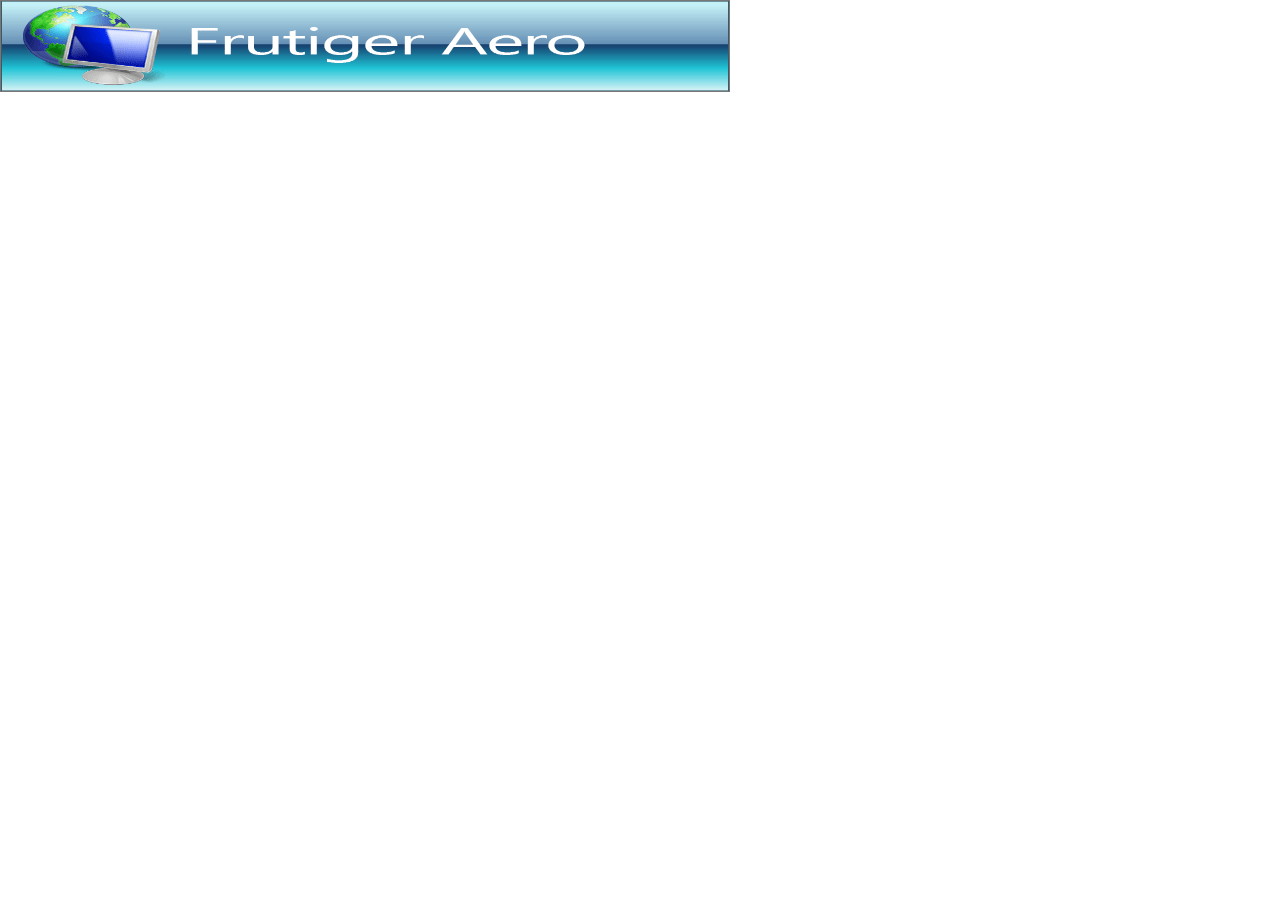
<file: Ads/IFrameAdContent.html>
<!DOCTYPE html>
<html>
<head>
  <title>Ad</title>
</head>
<body style="margin:0; background:transparent;">

  <div style="width:728px; height:90px; overflow:hidden; border:1px solid #777;">
    <img src="frutiger-aero.png" style="width:728px; height:90px;">
  </div>

</body>
</html>
</file>
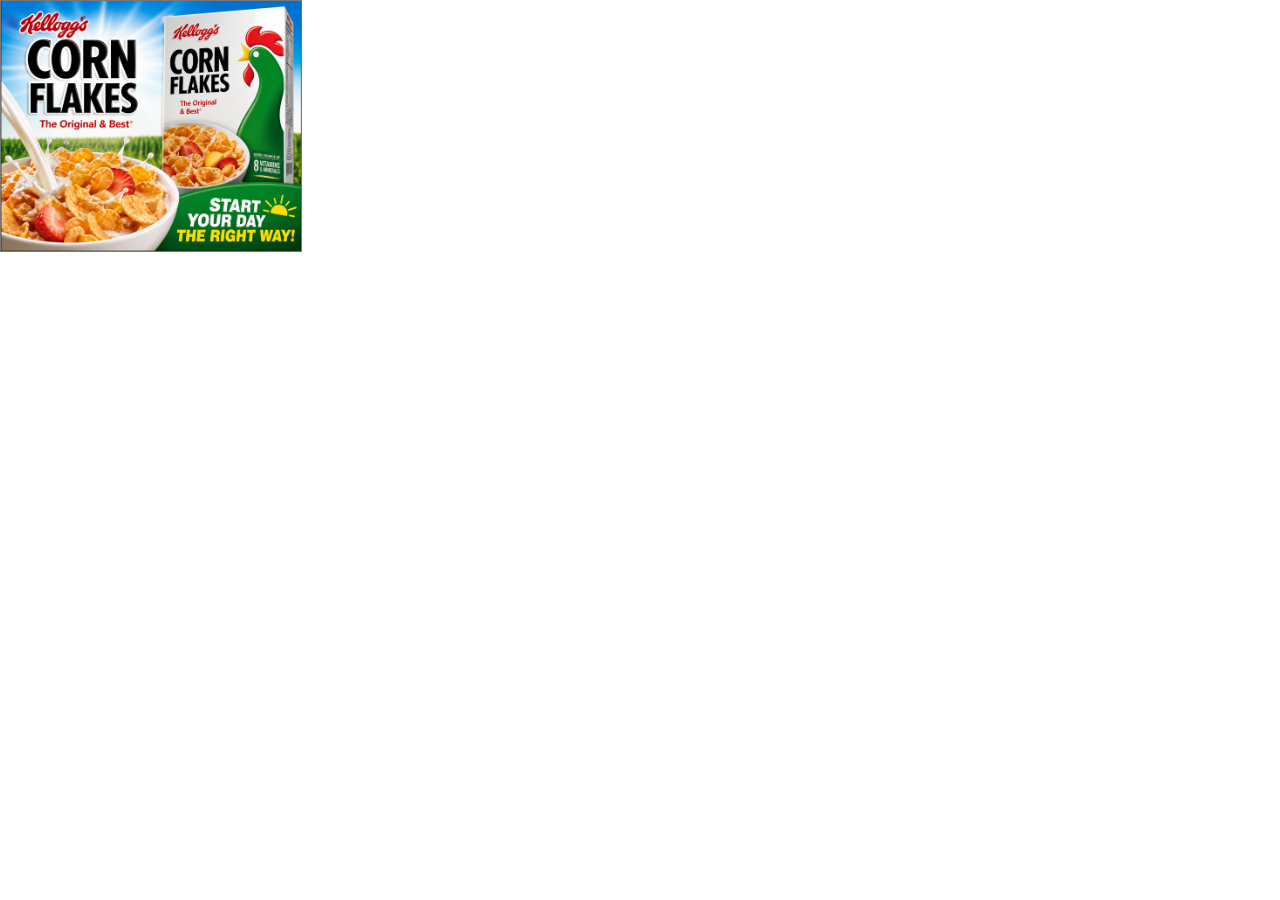
<file: Ads/IFrameAdContent2.html>
<!DOCTYPE html>
<html>
<head>
  <title>Ad</title>
</head>
<body style="margin:0; background:transparent;">

  <div style="width:300px; height:250px; overflow:hidden; border:1px solid #777;">
    <img src="corn-flakes.png" style="width:300px; height:250px;">
  </div>

</body>
</html>
</file>
